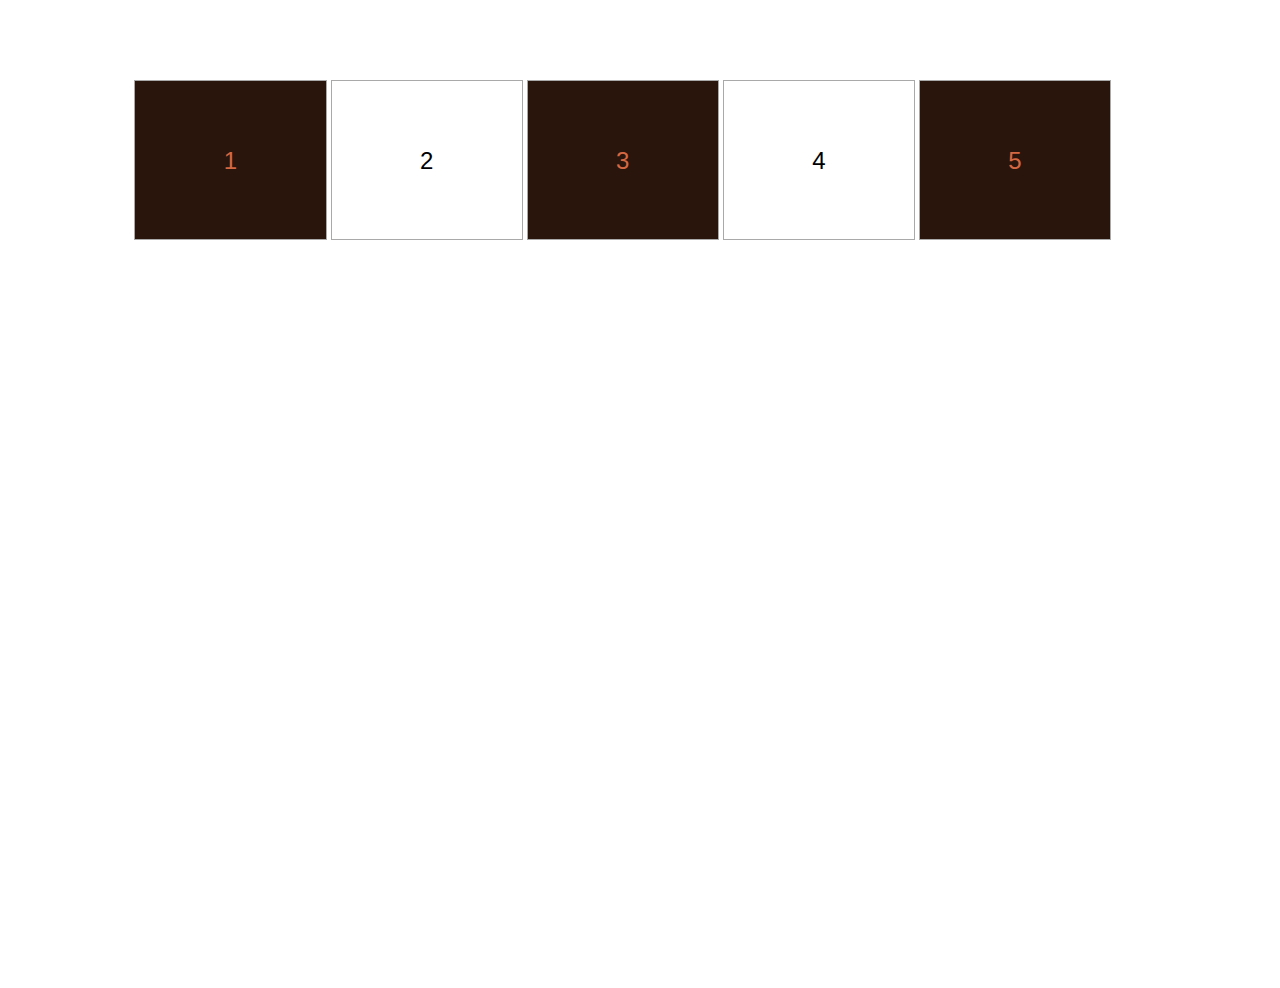
<file: 2-variables-in-css/index.html>
<!DOCTYPE html>
<html lang="en">

<head>
  <meta charset="UTF-8">
  <meta name="viewport" content="width=device-width, initial-scale=1.0">
  <meta name="author" content="Jumanah Dahi">
  <meta http-equiv="X-UA-Compatible" content="ie=edge">
  <title>Variables in CSS</title>
  <link rel="stylesheet" href="css/style.css">
</head>

<body>
  <ul>
    <li>1</li>
    <li>2</li>
    <li>3</li>
    <li>4</li>
    <li>5</li>
  </ul>

</body>

</html>
</file>
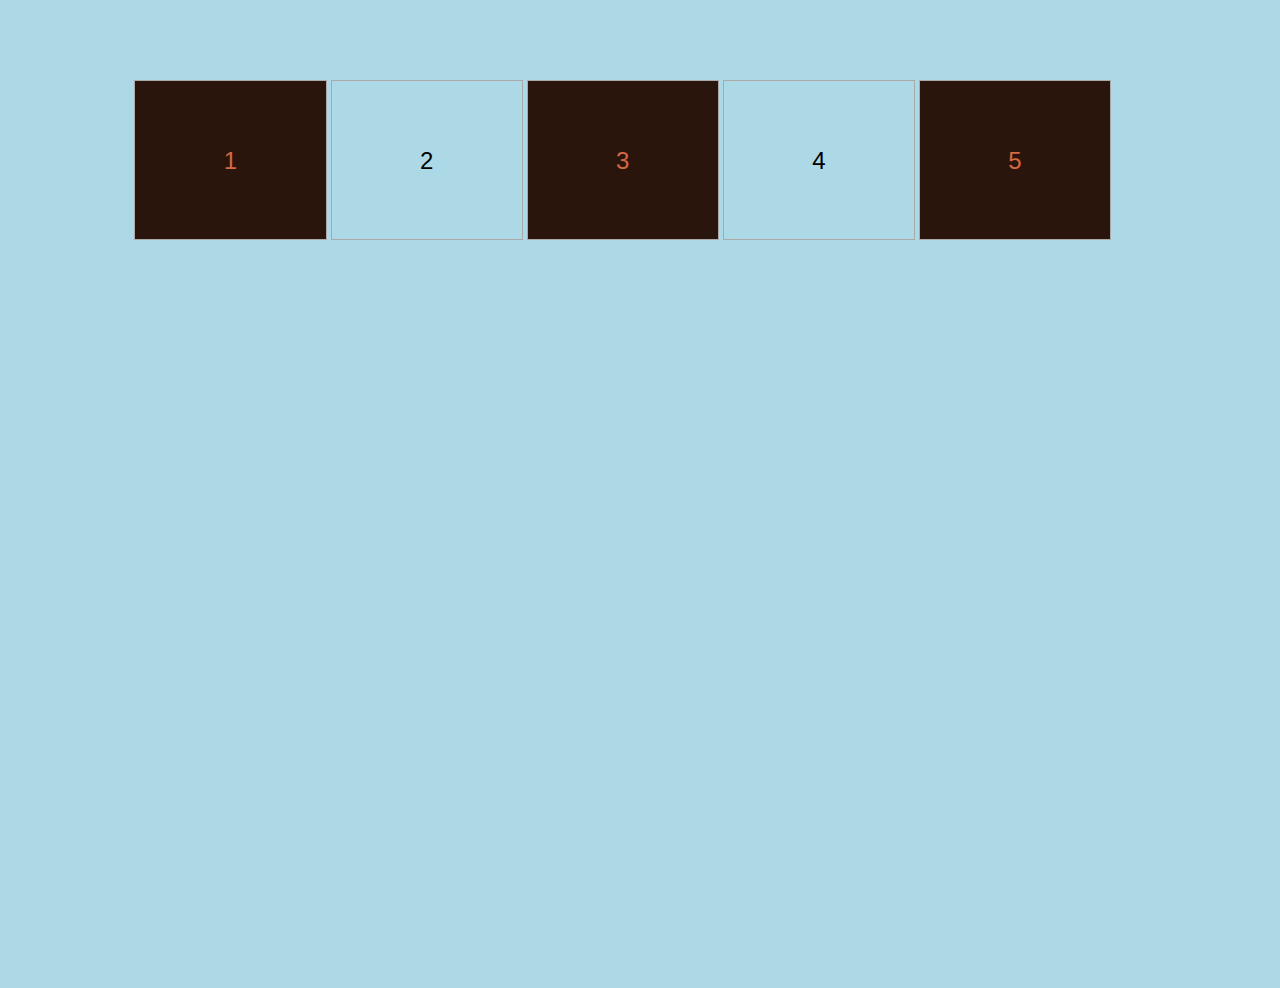
<file: 3-media-queries/index.html>
<!DOCTYPE html>
<html lang="en">

<head>
  <meta charset="UTF-8">
  <meta name="viewport" content="width=device-width, initial-scale=1.0">
  <meta name="author" content="Jumanah Dahi">
  <meta http-equiv="X-UA-Compatible" content="ie=edge">
  <title>Media Query</title>
  <link rel="stylesheet" href="css/style.css">
</head>

<body>
  <ul>
    <li>1</li>
    <li>2</li>
    <li>3</li>
    <li>4</li>
    <li>5</li>
  </ul>

</body>

</html>
</file>
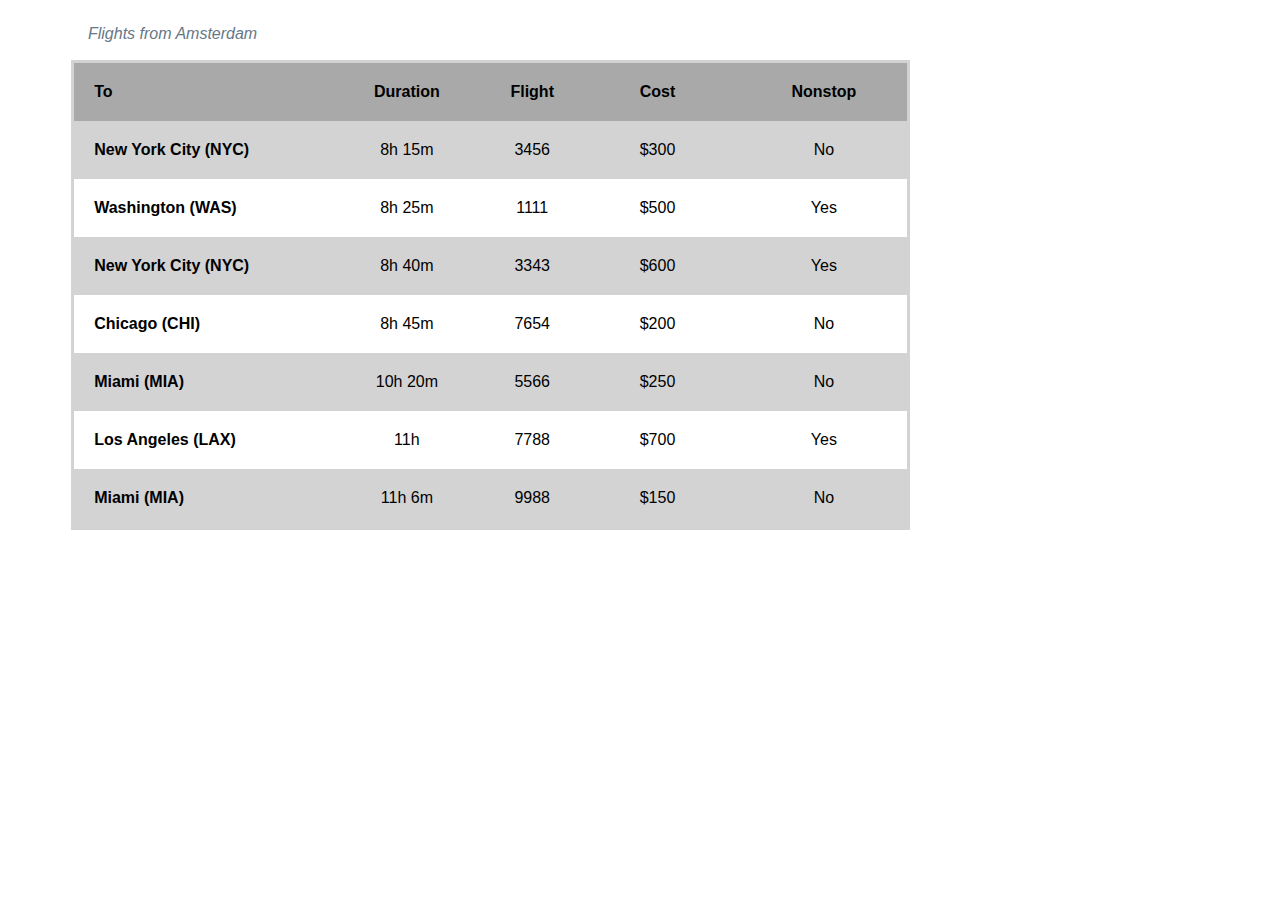
<file: 4-tabular-data/index.html>
<!DOCTYPE html>
<html lang="en">

<head>
    <meta charset="UTF-8">
    <meta name="viewport" content="width=device-width, initial-scale=1.0">
    <meta http-equiv="X-UA-Compatible" content="ie=edge">
    <title>Tabular Data</title>
    <link rel="stylesheet" href="css/style.css">
</head>

<body>
    <div class="container">
        <table>
            <caption>Flights from Amsterdam</caption>
            <thead>
                <tr>
                    <th `scope="col"`>To</th>
                    <th `scope="col"`>Duration</th>
                    <th `scope="col"`>Flight</th>
                    <th `scope="col"`>Cost</th>
                    <th `scope="col"`>Nonstop</th>
                </tr>
            </thead>
            <tbody>
                <tr>
                    <th `scope="row"`>New York City (NYC)</th>
                    <td>8h 15m</td>
                    <td>3456</td>
                    <td>$300</td>
                    <td>No</td>
                </tr>
                <tr>
                    <th `scope="row"`>Washington (WAS)</th>
                    <td>8h 25m</td>
                    <td>1111</td>
                    <td>$500</td>
                    <td>Yes</td>
                </tr>
                <tr>
                    <th `scope="row"`>New York City (NYC)</th>
                    <td>8h 40m</td>
                    <td>3343</td>
                    <td>$600</td>
                    <td>Yes</td>
                </tr>
                <tr>
                    <th `scope="row"`>Chicago (CHI)</th>
                    <td>8h 45m</td>
                    <td>7654</td>
                    <td>$200</td>
                    <td>No</td>
                </tr>
                <tr>
                    <th `scope="row"`>Miami (MIA)</th>
                    <td>10h 20m</td>
                    <td>5566</td>
                    <td>$250</td>
                    <td>No</td>
                </tr>
                <tr>
                    <th `scope="row"`>Los Angeles (LAX)</th>
                    <td>11h</td>
                    <td>7788</td>
                    <td>$700</td>
                    <td>Yes</td>
                </tr>
                <tr>
                    <th `scope="row"`>Miami (MIA)</th>
                    <td>11h 6m</td>
                    <td>9988</td>
                    <td>$150</td>
                    <td>No</td>
                </tr>
            <tbody>
        </table>
    </div>
</body>

</html>
</file>
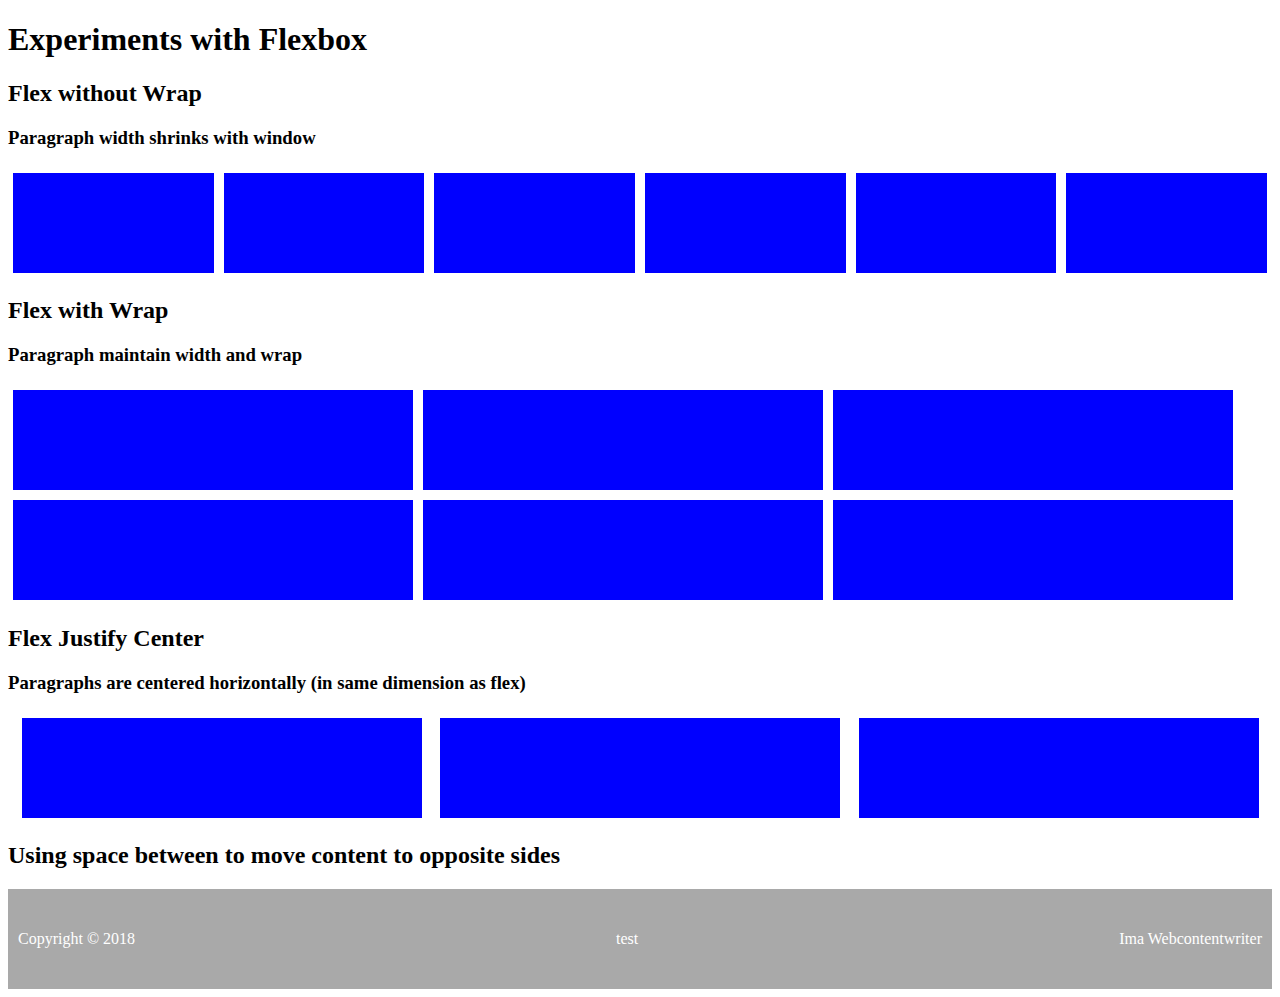
<file: 5-flexbox-layout/index.html>
<!DOCTYPE html>
<html lang="en">

<head>
  <meta charset="UTF-8">
  <meta name="viewport" content="width=device-width, initial-scale=1.0">
  <meta http-equiv="X-UA-Compatible" content="ie=edge">
  <title>Flexbox</title>
  <link rel="stylesheet" href="css/style.css">
</head>

<body>
  <h1>Experiments with Flexbox</h1>
  <section>
    <h2>Flex without Wrap</h2>
    <h3>Paragraph width shrinks with window</h3>
    <div class="flex-nowrap">
      <p></p>
      <p></p>
      <p></p>
      <p></p>
      <p></p>
      <p></p>
    </div>
  </section>

  <section>
    <h2>Flex with Wrap</h2>
    <h3>Paragraph maintain width and wrap</h3>
    <div class="flex-wrap">
      <p></p>
      <p></p>
      <p></p>
      <p></p>
      <p></p>
      <p></p>
    </div>
  </section>

  <section>
    <h2>Flex Justify Center</h2>
    <h3>Paragraphs are centered horizontally (in same dimension as flex)</h3>
    <div class="flex-center">
      <p></p>
      <p></p>
      <p></p>
    </div>
  </section>

 
  <h2>Using space between to move content to opposite sides</h2>
  <footer>
    <ul class="copyright">
      <li>Copyright &copy; 2018</li>
      <li>test</li>
      <li> Ima Webcontentwriter</li>
    </ul>
  </footer>
</body>

</html>
</file>
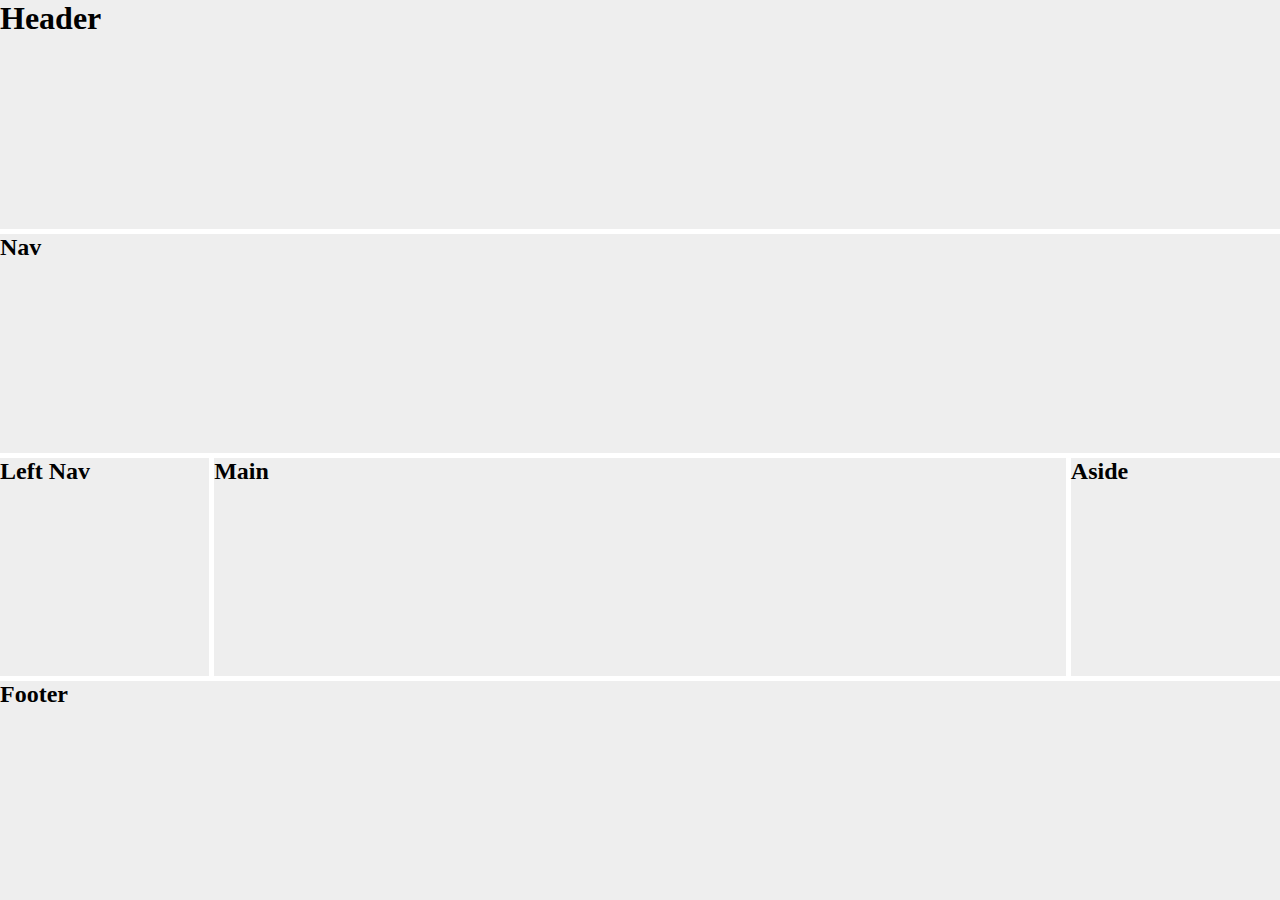
<file: 6-grid-layout/index.html>
<!DOCTYPE html>
<html lang="en">

<head>
  <meta charset="UTF-8">
  <title>Grid Layout</title>
  <meta name="viewport" content="width=device-width, initial-scale=1.0">
  <meta http-equiv="X-UA-Compatible" content="ie=edge">
  <link rel="stylesheet" href="css/style.css">
</head>
<body>
  <div class="container">
    <header class="header">
      <h1>Header</h1>
    </header>

    <nav id="nav">
      <h2>Nav</h2>
    </nav>

    <aside id="left-nav">
        <h2>Left Nav</h2>
      </aside>

    <section role="main">
      <h2>Main</h2>
      <div class="main-content">
      </div>
    </section>

    <aside>
      <h2>Aside</h2>
    </aside>

    <footer>
      <h2>Footer</h2>
    </footer>

  </div>
</body>

</html>
</file>
<file: 2-variables-in-css/css/style.css>
*  {
    box-sizing: border-box;
  }
  body {
      height: 100vh;
    }
    ul {
        width: 80%;
        height: 10rem;
         /*center horizontally */
        margin: 5rem auto;
        padding: 0;
        list-style-type:none;    
      }
      li {
        text-align: center;
        font-size: 24px;
        font-family: Arial, Helvetica, sans-serif;
        font-weight: 400;
        display: inline-block;
        height: 10rem;
        line-height: 10rem;
        width: 19%; 
        border: 1px solid darkgray;
      }
      :root {
        --odd-color: #d46843;
        --odd-bg-color:#2A150D;
  
        --even-color: white;
        --even-bg-color: black;
      }
      li:nth-child(even) {
        color: var(--even-color);
        color: var(--even-bg-color);
      }
      li:nth-child(odd) {
        color: var(--odd-color);
        background-color: var(--odd-bg-color);
      }
</file>
<file: 3-media-queries/css/style.css>
* {
    box-sizing: border-box;
  }
  body {
      height: 100vh;
  }
  ul {
    width: 80%;
    height: 10rem;
    margin: 5rem auto;
    padding: 0;
    list-style-type:none;    
  }
  li {
      text-align: center;
      font-size: 24px;
      font-family: Arial, Helvetica, sans-serif;
      font-weight: 400;
      height: 10rem;
      line-height: 10rem;
      border: 1px solid darkgray;
    }
    @media only screen and (min-width: 700px) {
        body {
          background-color: lightblue;
        }
      }
      li {
        width: 19%;
        display: inline-block;
      }
      :root {
        --odd-color: #d46843;
        --odd-bg-color:#2A150D;
  
        --even-color: white;
        --even-bg-color: black;
      }
      li:nth-child(even) {
        color: var(--even-color);
        color: var(--even-bg-color);
      }
      li:nth-child(odd) {
        color: var(--odd-color);
        background-color: var(--odd-bg-color);
      }
</file>
<file: 4-tabular-data/css/style.css>
.container {
    padding: 0px 5%;
    width: 70%;
    overflow-x:auto;
  }
  table {
    /* more control */
    border-collapse: collapse;
    table-layout: fixed; 
    background-color: darkgray; 
    border: 3px solid lightgray;
    font-family: 'Gill Sans', 'Gill Sans MT', Calibri, 'Trebuchet MS', sans-serif;
  }
  caption {
    padding: 2%;
    font-style: italic;
    caption-side: top;
    color: #678;
    text-align: left;
   
  }
  thead th:nth-child(1) {
    width: 30%;
    text-align:left;
}

thead th:nth-child(2) {
  width: 20%;
}

thead th:nth-child(3) {
  width: 10%;
}

thead th:nth-child(4) {
  width: 20%;
}

thead th:nth-child(5) {
  width: 20%;
}
tbody th:nth-child(1){
  text-align:left;
}
tbody td {
    text-align: center;
 }
 th, td {
    padding: 20px;
  }
  tbody tr:nth-child(odd) {
    background-color: lightgray;
  }
  
  tbody tr:nth-child(even) {
    background-color: white;
  }
</file>
<file: 5-flexbox-layout/css/style.css>
p {
  height: 100px;
  width: 400px;
  background-color: blue;
  margin: 5px 5px;
}

ul.copyright {
  padding: 0 10px;
  list-style-type: none;
  height: 100%;
  display: flex;
  justify-content: space-between;
  align-items: center;  
}

footer {
  background-color: darkgray;
  color: white;
  height: 100px;
}
.flex-nowrap {
  display: flex;
}
.flex-wrap {
  display: flex;
  flex-wrap: wrap;
}
.flex-center {
  display: flex;
  justify-content: space-evenly;
}
</file>
<file: 6-grid-layout/css/style.css>
* {
    box-sizing: border-box;
    padding: 0;
    margin: 0;
  }
  html,body {
    height: 100vh;
    }
    .container {
        display: grid;
        grid-template-columns: 1fr;
        grid-gap: 5px;
        height: 100%;
      }
      .container>* {
        background: #eeeeee;
      }
      @media only screen and (min-width: 600px) {
        .container {
          grid-template-columns: repeat(6, 1fr);
        }
    
        .container header,
        .container nav,
        .container footer {
          grid-column: span 6;
        }
    
        .container section {
          grid-column: span 4;
        }
      }
</file>
